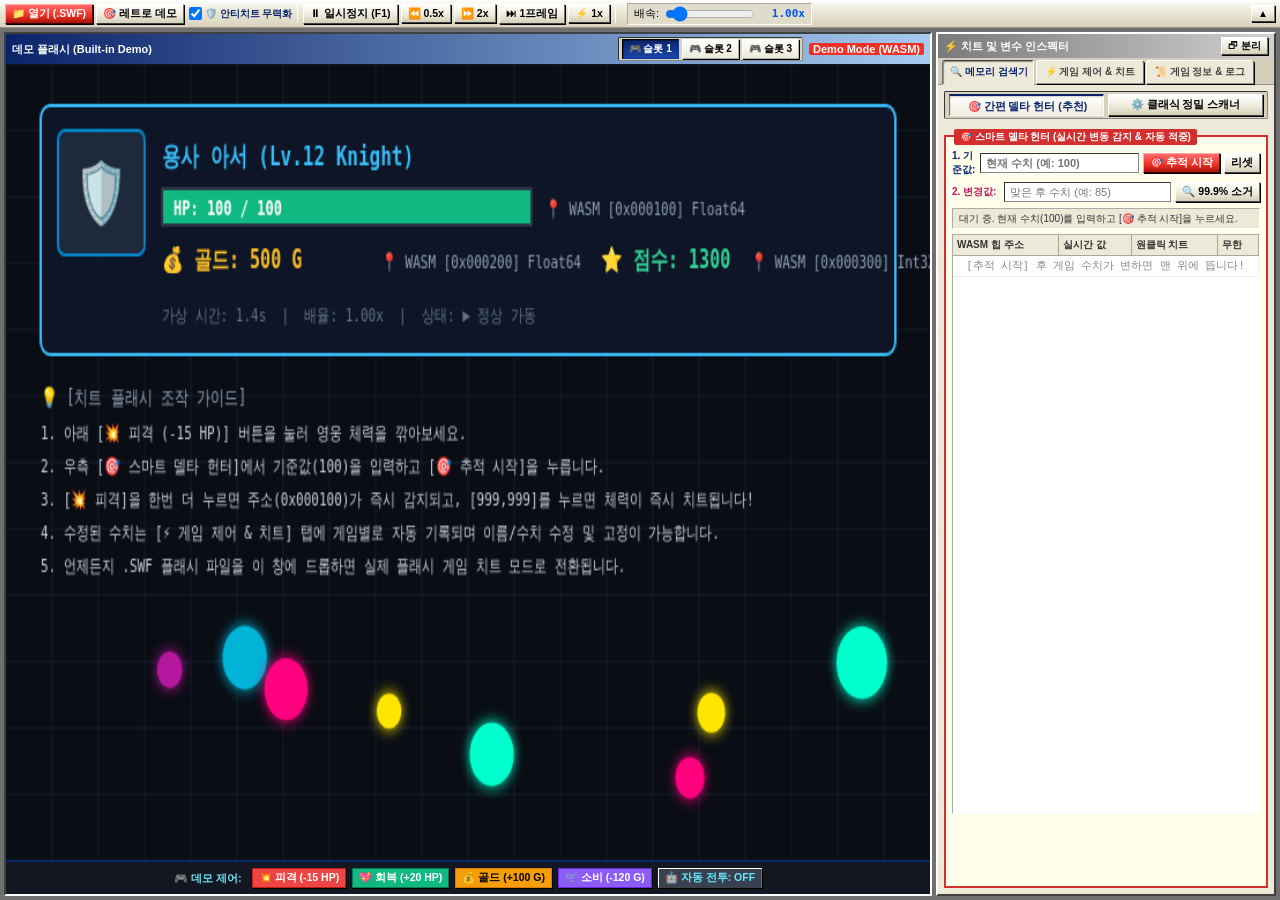
<file: index.html>
<!DOCTYPE html>
<html lang="ko">
<head>
  <meta charset="UTF-8">
  <meta name="viewport" content="width=device-width, initial-scale=1.0">
  <title>치트 플래시 (Cheat Flash) v1.0.0 - 플래시 치트 & 스피드 조절 플레이어</title>
  <link rel="icon" type="image/x-icon" href="favicon.ico">
  <link rel="icon" type="image/png" href="icon.png">
  
  <!-- Step 1: Virtual Clock Rig installed before Ruffle initialization -->
  <script src="virtual_clock.js"></script>

  <!-- Step 2: Offline-First Ruffle WebAssembly Engine (Local Bundle with CDN Fallback) -->
  <script src="ruffle/ruffle.js" onerror="console.warn('[Ruffle] Local bundle not found, using CDN fallback'); var s = document.createElement('script'); s.src = 'https://unpkg.com/@ruffle-rs/ruffle'; document.head.appendChild(s);"></script>

  <!-- Linked Retro Stylesheet with Cache Busting -->
  <link rel="stylesheet" href="style.css?v=2.2.0">

</head>
<body>

  <!-- Flash Player Authentic Right-Click Context Menu -->
  <div class="retro-context-menu" id="flash-context-menu" style="display: none; position: fixed; z-index: 10000;">
    <div class="context-menu-item" onclick="Harness.toggleToolbarCheckbox()">
      <input type="checkbox" id="flash-ctx-chk-toolbar" checked style="cursor: pointer;" onclick="event.stopPropagation(); Harness.toggleToolbar(this.checked); Harness.hideFlashContextMenu(); Harness.hideContextMenu();">
      <label for="flash-ctx-chk-toolbar" style="cursor: pointer;">상단 툴바 표시 (T)</label>
    </div>
    <div class="context-menu-item" onclick="Harness.toggleUndockInspector()">
      <span id="flash-ctx-label-undock">🗗 인스펙터 창 분리 (Undock)</span>
    </div>
    <div class="context-menu-divider"></div>
    <div class="context-menu-item" onclick="Harness.flashZoom(1.25)">
      <span>🔍 확대 (Zoom In)</span>
    </div>
    <div class="context-menu-item" onclick="Harness.flashZoom(0.8)">
      <span>🔍 축소 (Zoom Out)</span>
    </div>
    <div class="context-menu-item" onclick="Harness.flashZoom(1.0)">
      <span>100% 원래 크기 (100%)</span>
    </div>
    <div class="context-menu-divider"></div>
    <div class="context-menu-item" onclick="Harness.togglePause()">
      <span>▶ 재생 / 일시정지 (F1)</span>
    </div>
    <div class="context-menu-item" onclick="Harness.flashRewind()">
      <span>⏮ 되감기 (Rewind)</span>
    </div>
    <div class="context-menu-item" onclick="Harness.stepFrame()">
      <span>⏭ 1프레임 전진 (F4)</span>
    </div>
    <div class="context-menu-divider"></div>
    <div class="context-menu-item" onclick="Harness.setFlashQuality('high')">
      <span>품질: 높음 (High)</span>
      <span id="chk-quality-high">✔</span>
    </div>
    <div class="context-menu-item" onclick="Harness.setFlashQuality('medium')">
      <span>품질: 중간 (Medium)</span>
      <span id="chk-quality-med" style="display:none;">✔</span>
    </div>
    <div class="context-menu-item" onclick="Harness.setFlashQuality('low')">
      <span>품질: 낮음 (Low)</span>
      <span id="chk-quality-low" style="display:none;">✔</span>
    </div>
    <div class="context-menu-divider"></div>
    <div class="context-menu-item" onclick="Harness.toggleFullscreen()">
      <span>⛶ 전체 화면 (Full Screen)</span>
    </div>
    <div class="context-menu-divider"></div>
    <div class="context-menu-item" onclick="alert('Adobe Flash Player 9 (Ruffle Universal Runtime v2.0)\n\n안티치트 무력화 가드 및 가상 클록 가속 엔진이 정상 구동 중입니다.')">
      <span>ℹ️ Adobe Flash Player 9 정보...</span>
    </div>
  </div>

  <!-- App Shell Custom Context Menu (Toolbar / Frame Options) -->
  <div class="retro-context-menu" id="retro-context-menu" style="display: none; position: fixed; z-index: 10000;">
    <div class="context-menu-item" onclick="Harness.toggleToolbarCheckbox()">
      <input type="checkbox" id="ctx-chk-toolbar" checked style="cursor: pointer;" onclick="event.stopPropagation(); Harness.toggleToolbar(this.checked);">
      <label for="ctx-chk-toolbar" style="cursor: pointer;">상단 툴바 표시 (T)</label>
    </div>
    <div class="context-menu-item" onclick="Harness.toggleUndockInspector()">
      <span id="ctx-label-undock">🗗 인스펙터 창 분리 (Undock)</span>
    </div>
    <div class="context-menu-divider"></div>
    <div class="context-menu-item" onclick="Harness.togglePause()">
      <span>⏸ 일시정지 / 재개 (F1)</span>
    </div>
    <div class="context-menu-item" onclick="Harness.setSpeed(1.0)">
      <span>⚡ 정상 배속 1.0x (F5)</span>
    </div>
    <div class="context-menu-divider"></div>
    <div class="context-menu-item" onclick="document.getElementById('file-input').click()">
      <span>📁 플래시 열기 (.SWF)</span>
    </div>
  </div>

  <!-- Classic WinXP/2000s Toolbar -->
  <div class="classic-toolbar">
    <input type="file" id="file-input" accept=".swf" style="display: none;" onchange="handleFileSelect(event)">
    <button class="btn-classic btn-flash-primary" onclick="document.getElementById('file-input').click()">
      📁 열기 (.SWF)
    </button>
    <button class="btn-classic" onclick="Harness.startSandboxDemo()">
      🎯 레트로 데모
    </button>

    <label style="display: inline-flex; align-items: center; gap: 3px; font-size: 10px; margin-left: 2px; color: #0A246A; font-weight: bold; cursor: pointer; white-space: nowrap;" title="SWF 로드 시 바이트코드를 파싱하여 confereNDS 등 안티치트 검증 함수를 자동으로 무력화합니다.">
      <input type="checkbox" id="auto-disarm-check" checked> 🛡️ 안티치트 무력화
    </label>

    <div class="separator"></div>

    <!-- Smart Function Keys (F1 ~ F5) Controls -->
    <button id="btn-pause" class="btn-classic" onclick="Harness.togglePause()">
      ⏸ 일시정지 (F1)
    </button>
    <button class="btn-classic" onclick="Harness.setSpeed(0.5)">
      ⏪ 0.5x
    </button>
    <button class="btn-classic" onclick="Harness.setSpeed(2.0)">
      ⏩ 2x
    </button>
    <button class="btn-classic" onclick="Harness.stepFrame()">
      ⏭ 1프레임
    </button>
    <button class="btn-classic" onclick="Harness.setSpeed(1.0)">
      ⚡ 1x
    </button>

    <div class="separator"></div>

    <div class="speed-control-group">
      <span>배속:</span>
      <input type="range" id="speed-slider" class="speed-slider" min="0.1" max="10.0" step="0.1" value="1.0" oninput="Harness.setSpeed(parseFloat(this.value))">
      <span id="speed-label" class="speed-badge">1.00x</span>
    </div>

    <!-- Toolbar Folding Quick Button (Icon Only, Same Row) -->
    <button class="btn-classic" style="margin-left: auto; padding: 2px 6px; font-size: 10px; min-width: 22px; justify-content: center;" onclick="Harness.toggleToolbar(false)" title="상단 툴바 접기 (우클릭 또는 상단 바에서 복원)">
      ▲
    </button>
  </div>

  <!-- Workspace Container: Flash Screen + Inspector Dock -->
  <div class="workspace-container">
    
    <!-- Viewport Panel (Left/Center) -->
    <div class="viewport-panel" id="viewport-container">
      <div class="viewport-header" id="viewport-header" style="display: flex; align-items: center; justify-content: space-between;">
        <span id="current-game-title" style="flex: 1; overflow: hidden; text-overflow: ellipsis; white-space: nowrap; margin-right: 8px;">Macromedia Flash Player - [Built-in Retro Demo Mode]</span>
        <!-- Multi-Game Slot Sessions -->
        <div class="game-slot-bar" style="display: inline-flex; gap: 3px; align-items: center;">
          <button class="btn-classic game-slot-btn active" id="slot-btn-0" onclick="Harness.switchGameSlot(0)" title="게임 세션 슬롯 1" style="padding: 1px 6px; font-size: 10px; font-weight: bold;">🎮 슬롯 1</button>
          <button class="btn-classic game-slot-btn" id="slot-btn-1" onclick="Harness.switchGameSlot(1)" title="게임 세션 슬롯 2" style="padding: 1px 6px; font-size: 10px;">🎮 슬롯 2</button>
          <button class="btn-classic game-slot-btn" id="slot-btn-2" onclick="Harness.switchGameSlot(2)" title="게임 세션 슬롯 3" style="padding: 1px 6px; font-size: 10px;">🎮 슬롯 3</button>
        </div>
        <div style="display: flex; gap: 6px; align-items: center; margin-left: 6px;">
          <button class="btn-classic" id="btn-restore-toolbar" style="display:none; padding: 1px 5px; font-size: 10px; min-width: 22px; justify-content: center;" onclick="Harness.toggleToolbar(true)" title="상단 툴바 펼치기">▼</button>
          <span id="game-status-badge" class="status-badge">Demo Active</span>
        </div>
      </div>

      <div class="viewport-content" id="player-viewport">
        <!-- Ruffle Player or Canvas Demo dynamically injected here -->
      </div>

      <!-- Drag & Drop Visual Overlay Zone -->
      <div class="drop-overlay" id="drop-zone">
        <div class="drop-icon">⚡ [Flash .SWF]</div>
        <div style="font-size: 14px; font-weight: bold;">여기에 .SWF 플래시 파일을 드롭하면 즉시 실행됩니다!</div>
        <div style="color: #aaa; margin-top: 4px;">가상 클록 훅 및 치트 하네스가 자동 마운트됩니다. (우클릭: 플래시 전체 메뉴 지원)</div>
      </div>
    </div>

    <!-- Inspector Panel (Right) -->
    <div class="inspector-panel" id="inspector-panel">
      <div class="inspector-header" id="inspector-drag-handle" title="창 분리 버튼을 누르면 독립 윈도우 창으로 떨어져 화면 밖으로 이동할 수 있습니다">
        <span>⚡ 치트 및 변수 인스펙터</span>
        <button id="btn-undock" class="btn-classic" style="padding: 1px 6px; font-size: 10px;" onclick="Harness.toggleUndockInspector()">🗗 분리</button>
      </div>

      <!-- Inspector Tabs Header -->
      <div class="inspector-tabs">
        <button class="inspector-tab active btn-classic" id="tab-btn-scanner" onclick="Harness.switchTab('scanner')">🔍 메모리 검색기</button>
        <button class="inspector-tab btn-classic" id="tab-btn-cheats" onclick="Harness.switchTab('cheats')">⚡ 게임 제어 & 치트</button>
        <button class="inspector-tab btn-classic" id="tab-btn-logs" onclick="Harness.switchTab('logs')">📜 게임 정보 & 로그</button>
      </div>

      <div class="inspector-body">
        
        <!-- [TAB 1] 메모리 검색기 (Sub-Segment Switch: Delta Hunter vs Precision Scanner) -->
        <div class="tab-page active" id="page-scanner" style="display: flex; flex-direction: column; flex: 1;">
          
          <!-- Mini Sub-Segment Switch Bar -->
          <div class="sub-segment-bar">
            <button class="btn-classic sub-segment-btn active" id="subseg-btn-hunter" onclick="Harness.switchScannerSubSegment('hunter')" title="수치 변동 감지 기반 초간편 치트 적중">
              🎯 간편 델타 헌터 (추천)
            </button>
            <button class="btn-classic sub-segment-btn" id="subseg-btn-scanner" onclick="Harness.switchScannerSubSegment('scanner')" title="클래식 치트엔진 방식 정밀/미지수 스캔">
              ⚙️ 클래식 정밀 스캐너
            </button>
          </div>

          <!-- [Sub-Segment 1] Smart Delta Hunter Panel -->
          <div class="sub-segment-panel" id="subseg-panel-hunter" style="display: flex;">
            <div class="group-box" style="border: 2px solid #D32F2F; background: #FFFEEB; flex: 1; display: flex; flex-direction: column;">
              <div class="group-title" style="background: #D32F2F; color: #FFF; padding: 1px 6px; border-radius: 2px;">
                🎯 스마트 델타 헌터 (실시간 변동 감지 & 자동 적중)
              </div>
              
              <!-- Step 1: Baseline Lock-on -->
              <div style="margin-top: 6px; display: flex; gap: 4px; align-items: center;">
                <span style="font-weight: bold; color: #0A246A; font-size: 10px; width: 48px;">1. 기준값:</span>
                <input type="number" id="hunter-base-input" placeholder="현재 수치 (예: 100)" 
                       style="flex: 1; padding: 3px 5px; font-weight: bold; font-size: 11px; border: 1px inset #888;"
                       onkeydown="if(event.key === 'Enter') Harness.startDeltaHunting(this.value)">
                <button class="btn-classic btn-flash-primary" style="font-weight: bold;" onclick="Harness.startDeltaHunting(document.getElementById('hunter-base-input').value)">
                  🎯 추적 시작
                </button>
                <button class="btn-classic" onclick="Harness.resetDeltaHunter()">리셋</button>
              </div>

              <!-- Step 2: Next Pruning -->
              <div style="margin-top: 5px; display: flex; gap: 4px; align-items: center;">
                <span style="font-weight: bold; color: #C2185B; font-size: 10px; width: 48px;">2. 변경값:</span>
                <input type="number" id="hunter-next-input" placeholder="맞은 후 수치 (예: 85)" 
                       style="flex: 1; padding: 3px 5px; font-size: 11px; border: 1px inset #888;"
                       onkeydown="if(event.key === 'Enter') Harness.pruneByNextValue(this.value)">
                <button class="btn-classic" style="font-weight: bold;" onclick="Harness.pruneByNextValue(document.getElementById('hunter-next-input').value)">
                  🔍 99.9% 소거
                </button>
              </div>

              <!-- Live Surveillance Status Badge -->
              <div id="hunter-status-msg" style="margin-top: 6px; padding: 3px 6px; background: #ECE9D8; border: 1px inset #fff; font-size: 10px; color: #333; line-height: 1.3;">
                대기 중. 현재 수치(100)를 입력하고 [🎯 추적 시작]을 누르세요.
              </div>

              <!-- Dynamic Results Table (Expanded to 400px+ height!) -->
              <div class="var-table-container" style="flex: 1; min-height: 400px; max-height: 580px; margin-top: 5px;">
                <table class="var-table">
                  <thead>
                    <tr>
                      <th>WASM 힙 주소</th>
                      <th>실시간 값</th>
                      <th>원클릭 치트</th>
                      <th title="WASM 힙 메모리 영구 고정">무한</th>
                    </tr>
                  </thead>
                  <tbody id="delta-hunter-tbody">
                    <tr><td colspan="4" style="text-align:center; color:#888;">[추적 시작] 후 게임 수치가 변하면 맨 위에 뜹니다!</td></tr>
                  </tbody>
                </table>
              </div>
            </div>
          </div>

          <!-- [Sub-Segment 2] Classic Precision Value Scanner Panel -->
          <div class="sub-segment-panel" id="subseg-panel-scanner" style="display: none;">
            <div class="group-box" style="flex: 1; display: flex; flex-direction: column;">
              <div class="group-title">⚙️ 클래식 정밀 스캐너 (Value Scanner & 미지수 스캔)</div>
              <div style="display: flex; gap: 4px; margin-top: 4px; align-items: center;">
                <input type="number" id="scan-val-input" placeholder="수치 입력 (빈칸은 미지수 스캔)" style="flex: 1; padding: 2px 4px; border: 1px inset #888;">
                <button class="btn-classic btn-flash-primary" style="font-weight:bold;" onclick="Harness.runFirstScan(document.getElementById('scan-val-input').value)">1차 스캔</button>
                <button class="btn-classic" onclick="Harness.resetScanner()">리셋</button>
              </div>
              <div style="display: flex; gap: 4px; margin-top: 4px; align-items: center;">
                <select id="scan-type-select" style="flex: 1; padding: 1px; font-size: 10px;">
                  <option value="unchanged">변하지 않음 (Unchanged - 노이즈 소거)</option>
                  <option value="decreased">감소한 값 (Decreased - 소모/피격)</option>
                  <option value="increased">증가한 값 (Increased - 획득/회복)</option>
                  <option value="changed">변한 값 (Changed)</option>
                  <option value="exact">정확히 일치하는 값 (Exact)</option>
                </select>
                <button class="btn-classic" style="font-weight:bold;" onclick="Harness.runNextScan(document.getElementById('scan-type-select').value, document.getElementById('scan-val-input').value)">차기 스캔</button>
              </div>
              <!-- Dynamic Results Table (Expanded to 400px+ height!) -->
              <div class="var-table-container" style="flex: 1; min-height: 400px; max-height: 580px; margin-top: 4px;">
                <table class="var-table">
                  <thead>
                    <tr>
                      <th>주소</th>
                      <th>실시간 값</th>
                      <th>이전 값</th>
                      <th>조작</th>
                    </tr>
                  </thead>
                  <tbody id="scanner-tbody">
                    <tr><td colspan="4" style="text-align:center; color:#888;">스캔 대기 중 (숫자 입력 또는 빈칸으로 [1차 스캔])</td></tr>
                  </tbody>
                </table>
              </div>
            </div>
          </div>
        </div>

        <!-- [TAB 2] 게임 제어 & 치트 (Telemetry + Cheat Records Table) -->
        <div class="tab-page" id="page-cheats" style="display: none;">
          <!-- Telemetry Group -->
          <div class="group-box">
            <div class="group-title">⏱️ 시간 왜곡 텔레메트리 (Telemetry)</div>
            <table style="width: 100%; font-size: 10.5px; line-height: 1.6;">
              <tr>
                <td>가상 게임 시간 (V-Time):</td>
                <td style="text-align: right; font-weight: bold; color: #0A246A;" id="metric-vtime">0.00s</td>
              </tr>
              <tr>
                <td>실제 경과 시간 (R-Time):</td>
                <td style="text-align: right; color: #555;" id="metric-rtime">0.00s</td>
              </tr>
              <tr>
                <td>시간 왜곡 배율 (Scale):</td>
                <td style="text-align: right; font-weight: bold; color: #EE3124;" id="metric-scale">1.00x</td>
              </tr>
              <tr>
                <td>엔진 주사율 (FPS):</td>
                <td style="text-align: right; font-weight: bold; color: #008800;" id="metric-fps">60 FPS</td>
              </tr>
            </table>
          </div>

          <!-- Cheat Memory Table & Active Cheat Book -->
          <div class="group-box" style="flex: 1; display: flex; flex-direction: column;">
            <div class="group-title" style="display: flex; justify-content: space-between; align-items: center; width: 95%;">
              <span>📋 치트 메모리 조작 북 (Cheat Table)</span>
              <div style="display: flex; gap: 8px; font-size: 10px;">
                <span style="cursor: pointer; color: #0A246A; text-decoration: underline;" onclick="Harness.exportCheatTable()" title="치트 테이블을 JSON 파일로 내보냅니다">💾 내보내기</span>
                <span style="cursor: pointer; color: #0A246A; text-decoration: underline;" onclick="document.getElementById('cheat-file-input').click()" title="치트 JSON 파일을 불러옵니다">📂 불러오기</span>
                <span style="cursor: pointer; color: #0A246A; text-decoration: underline;" onclick="Harness.promptAddCustomCheatRecord()">+ 주소 등록</span>
              </div>
            </div>
            <input type="file" id="cheat-file-input" accept=".json" style="display: none;" onchange="Harness.importCheatTableFile(event)">
            <div style="font-size: 10px; color: #555; margin: 4px 0 2px 0;">
              메모리 검색기에서 편집된 모든 수치가 게임별로 자동 기록되며, 수치 수정/고정(Freeze)/이름 변경/내보내기가 가능합니다.
            </div>
            <div class="var-table-container" style="flex: 1; min-height: 340px; max-height: 560px; margin-top: 4px;">
              <table class="var-table">
                <thead>
                  <tr>
                    <th>게임 / 치트 이름</th>
                    <th>메모리 주소</th>
                    <th>실시간 수치</th>
                    <th>조작</th>
                    <th title="수치 무한 고정">고정</th>
                    <th>삭제</th>
                  </tr>
                </thead>
                <tbody id="cheat-records-tbody">
                  <tr><td colspan="6" style="text-align:center; color:#888;">아직 편집된 수치가 없습니다. [🔍 메모리 검색기]에서 수치를 수정하면 여기에 자동 등록됩니다!</td></tr>
                </tbody>
                <!-- Hidden compat tbody for backward test compatibility -->
                <tbody id="blackboard-tbody" style="display:none;"></tbody>
              </table>
            </div>
          </div>
        </div>

        <!-- [TAB 3] 게임 정보 & 로그 (Console Logs + Engine Info + Shortcuts Guide) -->
        <div class="tab-page" id="page-logs" style="display: none;">
          <!-- Game & Engine Info -->
          <div class="group-box">
            <div class="group-title">ℹ️ 런타임 엔진 상태</div>
            <table style="width: 100%; font-size: 10.5px; line-height: 1.6;">
              <tr>
                <td>플래시 에뮬레이터:</td>
                <td style="text-align: right; font-weight: bold; color: #0A246A;">Ruffle WebAssembly</td>
              </tr>
              <tr>
                <td>시간 왜곡 훅:</td>
                <td style="text-align: right; color: #008800; font-weight: bold;">Active (Audio+RAF)</td>
              </tr>
              <tr>
                <td>안티치트 무력화:</td>
                <td style="text-align: right; color: #D32F2F; font-weight: bold;">confereNDS 패치 장착</td>
              </tr>
            </table>
          </div>

          <!-- Activity & Hook Logs -->
          <div class="group-box">
            <div class="group-title">📜 하네스 로그 콘솔</div>
            <div class="log-box" id="cheat-console-logs" style="height: 260px; min-height: 200px;"></div>
          </div>

          <!-- Shortcuts & Interaction Guide -->
          <div class="group-box">
            <div class="group-title">⌨️ 단축키 및 제스처 안내</div>
            <div style="font-size: 10px; line-height: 1.6; color: #333;">
              <div>• <b>게임 화면 우클릭</b>: 플래시 전용 우클릭 메뉴 (확대, 축소, 100%, 재생, 되감기 등)</div>
              <div>• <b>F1</b>: 일시정지 / 게임 재개</div>
              <div>• <b>F2 / F3</b>: 0.5x 슬로우모션 / 2.0x 고속 재생</div>
              <div>• <b>F4</b>: 1프레임 미세 전진 (16.6ms 정밀 이동)</div>
              <div>• <b>F5 / 0</b>: 1.0x 정상 배속 복귀</div>
              <div>• <b>[ / ]</b>: 0.25x 단위 미세 배속 조절</div>
            </div>
          </div>
        </div>

      </div>
    </div>
  </div>

  <!-- Hidden compat hook for test contract (status bar removed per user request) -->
  <span id="status-text" style="display:none;"></span>

  <!-- Step 3: Core Cheat Controller -->
  <script src="cheat_harness.js?v=2.2.0"></script>

  <script>
    // Initialize Harness on DOM Load
    window.addEventListener('DOMContentLoaded', () => {
      Harness.init();
      setupDragAndDrop();
      setupFKeyInterlock();
    });

    // File input handler
    function handleFileSelect(e) {
      const file = e.target.files[0];
      if (file) {
        Harness.loadSwfFile(file);
      }
    }

    // Drag & Drop Setup
    function setupDragAndDrop() {
      const viewport = document.getElementById('viewport-container');
      const dropZone = document.getElementById('drop-zone');

      viewport.addEventListener('dragover', (e) => {
        e.preventDefault();
        dropZone.classList.add('drag-over');
      });

      viewport.addEventListener('dragleave', (e) => {
        if (!viewport.contains(e.relatedTarget)) {
          dropZone.classList.remove('drag-over');
        }
      });

      viewport.addEventListener('drop', (e) => {
        e.preventDefault();
        dropZone.classList.remove('drag-over');

        const files = e.dataTransfer.files;
        if (files.length > 0) {
          const file = files[0];
          if (file.name.toLowerCase().endsWith('.swf')) {
            Harness.loadSwfFile(file);
          } else {
            alert('플래시 파일(.swf)만 로드할 수 있습니다.');
          }
        }
      });
    }

    // F1 ~ F5 Function Key Interlock (Preserves game's Space/Arrow keys!)
    function setupFKeyInterlock() {
      window.addEventListener('keydown', (e) => {
        switch (e.key) {
          case 'F1':
            e.preventDefault();
            Harness.togglePause();
            break;
          case 'F2':
            e.preventDefault();
            Harness.setSpeed(0.5);
            break;
          case 'F3':
            e.preventDefault();
            Harness.setSpeed(2.0);
            break;
          case 'F4':
            e.preventDefault();
            Harness.stepFrame();
            break;
          case 'F5':
            e.preventDefault();
            Harness.setSpeed(1.0);
            break;
        }
      }, true);
    }
  </script>
</body>
</html>
</file>
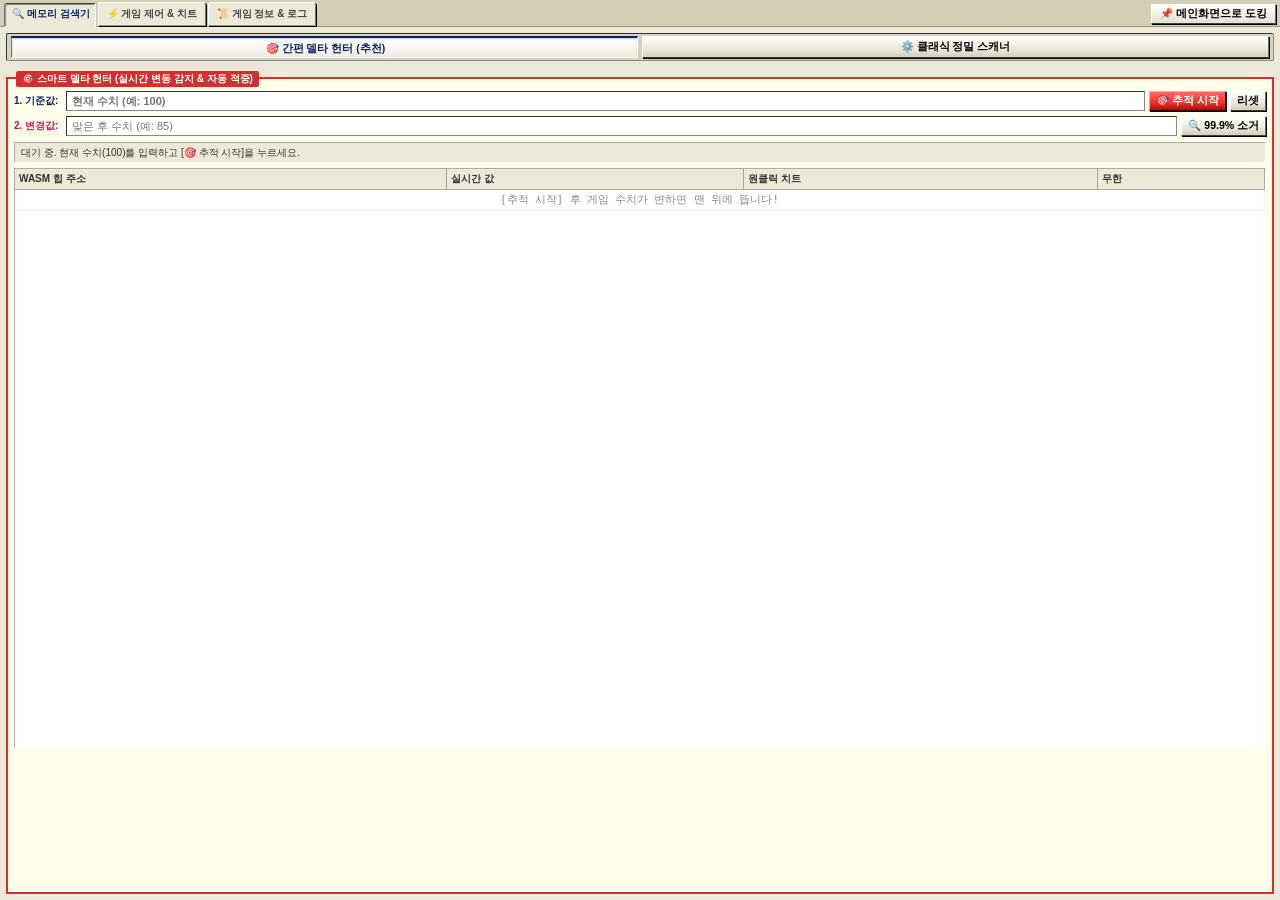
<file: inspector.html>
<!DOCTYPE html>
<html lang="ko">
<head>
  <meta charset="UTF-8">
  <meta name="viewport" content="width=device-width, initial-scale=1.0">
  <title>치트 플래시 - 치트 및 변수 인스펙터</title>
  <link rel="icon" type="image/x-icon" href="favicon.ico">
  <link rel="icon" type="image/png" href="icon.png">
  <link rel="stylesheet" href="style.css?v=2.2.0">
  <style>
    body {
      background-color: var(--win-bg);
      color: var(--text-main);
      height: 100vh;
      display: flex;
      flex-direction: column;
      overflow: hidden;
      margin: 0;
      padding: 0;
    }
    .inspector-window-body {
      flex: 1;
      display: flex;
      flex-direction: column;
      overflow: hidden;
    }
  </style>
</head>
<body>

  <div class="inspector-window-body">
    <!-- Inspector Tabs Header with Inline Dock Button -->
    <div class="inspector-tabs" style="display: flex; align-items: center; padding-right: 4px;">
      <button class="inspector-tab active btn-classic" id="tab-btn-scanner" onclick="switchTab('scanner')">🔍 메모리 검색기</button>
      <button class="inspector-tab btn-classic" id="tab-btn-cheats" onclick="switchTab('cheats')">⚡ 게임 제어 & 치트</button>
      <button class="inspector-tab btn-classic" id="tab-btn-logs" onclick="switchTab('logs')">📜 게임 정보 & 로그</button>
      <button class="btn-classic" style="margin-left: auto; padding: 2px 8px; font-size: 10.5px; font-weight: bold; background: linear-gradient(to bottom, #FFFFFF 0%, #E3E0D1 100%);" onclick="dockBack()" title="메인 화면으로 패널을 다시 도킹합니다">📌 메인화면으로 도킹</button>
    </div>

    <div class="inspector-body">
      
      <!-- [TAB 1] 메모리 검색기 (Sub-Segment Switch: Delta Hunter vs Precision Scanner) -->
      <div class="tab-page active" id="page-scanner" style="display: flex; flex-direction: column; flex: 1;">
        <!-- Mini Sub-Segment Switch Bar -->
        <div class="sub-segment-bar">
          <button class="btn-classic sub-segment-btn active" id="subseg-btn-hunter" onclick="switchScannerSubSegment('hunter')" title="수치 변동 감지 기반 초간편 치트 적중">
            🎯 간편 델타 헌터 (추천)
          </button>
          <button class="btn-classic sub-segment-btn" id="subseg-btn-scanner" onclick="switchScannerSubSegment('scanner')" title="클래식 치트엔진 방식 정밀/미지수 스캔">
            ⚙️ 클래식 정밀 스캐너
          </button>
        </div>

        <!-- [Sub-Segment 1] Smart Delta Hunter Panel -->
        <div class="sub-segment-panel" id="subseg-panel-hunter" style="display: flex;">
          <div class="group-box" style="border: 2px solid #D32F2F; background: #FFFEEB; flex: 1; display: flex; flex-direction: column;">
            <div class="group-title" style="background: #D32F2F; color: #FFF; padding: 1px 6px; border-radius: 2px;">
              🎯 스마트 델타 헌터 (실시간 변동 감지 & 자동 적중)
            </div>
            
            <!-- Step 1: Baseline Lock-on -->
            <div style="margin-top: 6px; display: flex; gap: 4px; align-items: center;">
              <span style="font-weight: bold; color: #0A246A; font-size: 10px; width: 48px;">1. 기준값:</span>
              <input type="number" id="hunter-base-input" placeholder="현재 수치 (예: 100)" 
                     style="flex: 1; padding: 3px 5px; font-weight: bold; font-size: 11px; border: 1px inset #888;"
                     onkeydown="if(event.key === 'Enter') delegateCall('startDeltaHunting', this.value)">
              <button class="btn-classic btn-flash-primary" style="font-weight: bold;" onclick="delegateCall('startDeltaHunting', document.getElementById('hunter-base-input').value)">
                🎯 추적 시작
              </button>
              <button class="btn-classic" onclick="delegateCall('resetDeltaHunter')">리셋</button>
            </div>

            <!-- Step 2: Next Pruning -->
            <div style="margin-top: 5px; display: flex; gap: 4px; align-items: center;">
              <span style="font-weight: bold; color: #C2185B; font-size: 10px; width: 48px;">2. 변경값:</span>
              <input type="number" id="hunter-next-input" placeholder="맞은 후 수치 (예: 85)" 
                     style="flex: 1; padding: 3px 5px; font-size: 11px; border: 1px inset #888;"
                     onkeydown="if(event.key === 'Enter') delegateCall('pruneByNextValue', this.value)">
              <button class="btn-classic" style="font-weight: bold;" onclick="delegateCall('pruneByNextValue', document.getElementById('hunter-next-input').value)">
                🔍 99.9% 소거
              </button>
            </div>

            <!-- Live Surveillance Status Badge -->
            <div id="hunter-status-msg" style="margin-top: 6px; padding: 3px 6px; background: #ECE9D8; border: 1px inset #fff; font-size: 10px; color: #333; line-height: 1.3;">
              대기 중. 현재 수치(100)를 입력하고 [🎯 추적 시작]을 누르세요.
            </div>

            <!-- Dynamic Results Table (Expanded to 400px+ height!) -->
            <div class="var-table-container" style="flex: 1; min-height: 400px; max-height: 580px; margin-top: 5px;">
              <table class="var-table">
                <thead>
                  <tr>
                    <th>WASM 힙 주소</th>
                    <th>실시간 값</th>
                    <th>원클릭 치트</th>
                    <th title="WASM 힙 메모리 영구 고정">무한</th>
                  </tr>
                </thead>
                <tbody id="delta-hunter-tbody">
                  <tr><td colspan="4" style="text-align:center; color:#888;">[추적 시작] 후 게임 수치가 변하면 맨 위에 뜹니다!</td></tr>
                </tbody>
              </table>
            </div>
          </div>
        </div>

        <!-- [Sub-Segment 2] Classic Precision Value Scanner Panel -->
        <div class="sub-segment-panel" id="subseg-panel-scanner" style="display: none;">
          <div class="group-box" style="flex: 1; display: flex; flex-direction: column;">
            <div class="group-title">⚙️ 클래식 정밀 스캐너 (Value Scanner & 미지수 스캔)</div>
            <div style="display: flex; gap: 4px; margin-top: 4px; align-items: center;">
              <input type="number" id="scan-val-input" placeholder="수치 입력 (빈칸은 미지수 스캔)" style="flex: 1; padding: 2px 4px; border: 1px inset #888;">
              <button class="btn-classic btn-flash-primary" style="font-weight:bold;" onclick="delegateCall('runFirstScan', document.getElementById('scan-val-input').value)">1차 스캔</button>
              <button class="btn-classic" onclick="delegateCall('resetScanner')">리셋</button>
            </div>
            <div style="display: flex; gap: 4px; margin-top: 4px; align-items: center;">
              <select id="scan-type-select" style="flex: 1; padding: 1px; font-size: 10px;">
                <option value="unchanged">변하지 않음 (Unchanged - 노이즈 소거)</option>
                <option value="decreased">감소한 값 (Decreased - 소모/피격)</option>
                <option value="increased">증가한 값 (Increased - 획득/회복)</option>
                <option value="changed">변한 값 (Changed)</option>
                <option value="exact">정확히 일치하는 값 (Exact)</option>
              </select>
              <button class="btn-classic" style="font-weight:bold;" onclick="delegateCall('runNextScan', document.getElementById('scan-type-select').value, document.getElementById('scan-val-input').value)">차기 스캔</button>
            </div>
            <!-- Dynamic Results Table (Expanded to 400px+ height!) -->
            <div class="var-table-container" style="flex: 1; min-height: 400px; max-height: 580px; margin-top: 4px;">
              <table class="var-table">
                <thead>
                  <tr>
                    <th>주소</th>
                    <th>실시간 값</th>
                    <th>이전 값</th>
                    <th>조작</th>
                  </tr>
                </thead>
                <tbody id="scanner-tbody">
                  <tr><td colspan="4" style="text-align:center; color:#888;">스캔 대기 중 (숫자 입력 또는 빈칸으로 [1차 스캔])</td></tr>
                </tbody>
              </table>
            </div>
          </div>
        </div>
      </div>

      <!-- [TAB 2] 게임 제어 & 치트 (Telemetry + Cheat Records Table) -->
      <div class="tab-page" id="page-cheats" style="display: none;">
        <!-- Telemetry Group -->
        <div class="group-box">
          <div class="group-title">⏱️ 시간 왜곡 텔레메트리 (Telemetry)</div>
          <table style="width: 100%; font-size: 10.5px; line-height: 1.6;">
            <tr>
              <td>가상 게임 시간 (V-Time):</td>
              <td style="text-align: right; font-weight: bold; color: #0A246A;" id="metric-vtime">0.00s</td>
            </tr>
            <tr>
              <td>실제 경과 시간 (R-Time):</td>
              <td style="text-align: right; color: #555;" id="metric-rtime">0.00s</td>
            </tr>
            <tr>
              <td>시간 왜곡 배율 (Scale):</td>
              <td style="text-align: right; font-weight: bold; color: #EE3124;" id="metric-scale">1.00x</td>
            </tr>
            <tr>
              <td>엔진 주사율 (FPS):</td>
              <td style="text-align: right; font-weight: bold; color: #008800;" id="metric-fps">60 FPS</td>
            </tr>
          </table>
        </div>

        <!-- Cheat Memory Table & Active Cheat Book -->
        <div class="group-box" style="flex: 1; display: flex; flex-direction: column;">
          <div class="group-title" style="display: flex; justify-content: space-between; align-items: center; width: 95%;">
            <span>📋 치트 메모리 조작 북 (Cheat Table)</span>
            <div style="display: flex; gap: 8px; font-size: 10px;">
              <span style="cursor: pointer; color: #0A246A; text-decoration: underline;" onclick="delegateCall('exportCheatTable')" title="치트 테이블을 JSON 파일로 내보냅니다">💾 내보내기</span>
              <span style="cursor: pointer; color: #0A246A; text-decoration: underline;" onclick="document.getElementById('cheat-file-input').click()" title="치트 JSON 파일을 불러옵니다">📂 불러오기</span>
              <span style="cursor: pointer; color: #0A246A; text-decoration: underline;" onclick="delegateCall('promptAddCustomCheatRecord')">+ 주소 등록</span>
            </div>
          </div>
          <input type="file" id="cheat-file-input" accept=".json" style="display: none;" onchange="handleInspectorCheatFileSelect(event)">
          <div style="font-size: 10px; color: #555; margin: 4px 0 2px 0;">
            메모리 검색기에서 편집된 모든 수치가 게임별로 자동 기록되며, 수치 수정/고정(Freeze)/이름 변경/내보내기가 가능합니다.
          </div>
          <div class="var-table-container" style="flex: 1; min-height: 340px; max-height: 560px; margin-top: 4px;">
            <table class="var-table">
              <thead>
                <tr>
                  <th>게임 / 치트 이름</th>
                  <th>메모리 주소</th>
                  <th>실시간 수치</th>
                  <th>조작</th>
                  <th title="수치 무한 고정">고정</th>
                  <th>삭제</th>
                </tr>
              </thead>
              <tbody id="cheat-records-tbody">
                <tr><td colspan="6" style="text-align:center; color:#888;">아직 편집된 수치가 없습니다. [🔍 메모리 검색기]에서 수치를 수정하면 여기에 자동 등록됩니다!</td></tr>
              </tbody>
            </table>
          </div>
        </div>
      </div>

      <!-- [TAB 3] 게임 정보 & 로그 -->
      <div class="tab-page" id="page-logs" style="display: none;">
        <div class="group-box">
          <div class="group-title">ℹ️ 런타임 엔진 상태</div>
          <table style="width: 100%; font-size: 10.5px; line-height: 1.6;">
            <tr>
              <td>플래시 에뮬레이터:</td>
              <td style="text-align: right; font-weight: bold; color: #0A246A;">Ruffle WebAssembly</td>
            </tr>
            <tr>
              <td>시간 왜곡 훅:</td>
              <td style="text-align: right; color: #008800; font-weight: bold;">Active (Audio+RAF)</td>
            </tr>
            <tr>
              <td>안티치트 무력화:</td>
              <td style="text-align: right; color: #D32F2F; font-weight: bold;">confereNDS 패치 장착</td>
            </tr>
          </table>
        </div>

        <div class="group-box">
          <div class="group-title">📜 하네스 로그 콘솔</div>
          <div class="log-box" id="cheat-console-logs" style="height: 260px; min-height: 200px;"></div>
        </div>

        <div class="group-box">
          <div class="group-title">⌨️ 단축키 및 제스처 안내</div>
          <div style="font-size: 10px; line-height: 1.6; color: #333;">
            <div>• <b>게임 화면 우클릭</b>: 플래시 전용 우클릭 메뉴 (확대, 축소, 100%, 재생, 되감기 등)</div>
            <div>• <b>F1</b>: 일시정지 / 게임 재개</div>
            <div>• <b>F2 / F3</b>: 0.5x 슬로우모션 / 2.0x 고속 재생</div>
            <div>• <b>F4</b>: 1프레임 미세 전진 (16.6ms 정밀 이동)</div>
            <div>• <b>F5 / 0</b>: 1.0x 정상 배속 복귀</div>
            <div>• <b>[ / ]</b>: 0.25x 단위 미세 배속 조절</div>
          </div>
        </div>
      </div>

    </div>
  </div>

  <script>
    function getOpenerHarness() {
      if (window.opener && window.opener.Harness) {
        return window.opener.Harness;
      }
      return null;
    }

    function delegateCall(methodName, ...args) {
      const h = getOpenerHarness();
      if (h && typeof h[methodName] === 'function') {
        return h[methodName](...args);
      }
      console.warn('Opener Harness not available for:', methodName);
    }

    function switchScannerSubSegment(seg) {
      delegateCall('switchScannerSubSegment', seg);
      const isHunter = (seg === 'hunter');
      document.getElementById('subseg-btn-hunter')?.classList.toggle('active', isHunter);
      document.getElementById('subseg-btn-scanner')?.classList.toggle('active', !isHunter);
      const hp = document.getElementById('subseg-panel-hunter');
      const sp = document.getElementById('subseg-panel-scanner');
      if (hp) hp.style.display = isHunter ? 'flex' : 'none';
      if (sp) sp.style.display = !isHunter ? 'flex' : 'none';
    }

    function switchTab(tabName) {
      const tabs = ['scanner', 'cheats', 'logs'];
      tabs.forEach((name) => {
        const btn = document.getElementById(`tab-btn-${name}`);
        const page = document.getElementById(`page-${name}`);
        const isActive = (name === tabName);
        if (btn) {
          if (isActive) btn.classList.add('active');
          else btn.classList.remove('active');
        }
        if (page) {
          if (isActive) {
            page.classList.add('active');
            page.style.display = 'flex';
          } else {
            page.classList.remove('active');
            page.style.display = 'none';
          }
        }
      });
      const h = getOpenerHarness();
      if (h) h.activeTab = tabName;
    }

    function handleInspectorCheatFileSelect(event) {
      const file = event.target.files?.[0];
      if (!file) return;
      const reader = new FileReader();
      reader.onload = (e) => {
        try {
          const parsed = JSON.parse(e.target.result);
          delegateCall('importCheatTableData', parsed);
        } catch (err) {
          alert('치트 테이블 JSON 파싱 실패: ' + err.message);
        }
      };
      reader.readAsText(file);
      event.target.value = '';
    }

    function dockBack() {
      const h = getOpenerHarness();
      if (h) {
        h.dockInspector();
      }
      try {
        window.close();
      } catch (e) {}
    }

    window.addEventListener('DOMContentLoaded', () => {
      const h = getOpenerHarness();
      if (h) {
        h.bindInspectorWindow(window);
      }
    });

    window.addEventListener('beforeunload', () => {
      try {
        const geom = {
          screenX: window.screenX,
          screenY: window.screenY,
          width: window.outerWidth,
          height: window.outerHeight
        };
        localStorage.setItem('cheat_inspector_geom', JSON.stringify(geom));
      } catch (e) {}
      const h = getOpenerHarness();
      if (h) {
        h.onInspectorWindowClosed();
      }
    });
  </script>
</body>
</html>
</file>
<file: style.css>
/* ==========================================================================
   Retro Flash Player 2000s Classic Style
   Aesthetic: Macromedia / Adobe Flash Player 8/9 & WinXP/7 Classic Luna/Silver
   ========================================================================== */

:root {
  --win-bg: #ECE9D8;
  --win-btn: #ECE9D8;
  --win-btn-light: #FFFFFF;
  --win-btn-shadow: #707070;
  --win-btn-dark: #404040;
  --win-border-outer: #000000;
  --flash-red: #EE3124;
  --flash-dark-red: #A3120B;
  --screen-bg: #1A1A1A;
  --text-main: #000000;
  --text-muted: #555555;
  --status-bar-bg: #ECE9D8;
  --accent-cyan: #00E5FF;
  --accent-amber: #FFB300;
  --accent-green: #00C853;
}

* {
  box-sizing: border-box;
  margin: 0;
  padding: 0;
  user-select: none;
  font-family: 'Tahoma', 'Segoe UI', sans-serif;
  font-size: 11px;
}

body {
  background-color: var(--win-bg);
  color: var(--text-main);
  height: 100vh;
  display: flex;
  flex-direction: column;
  overflow: hidden;
}

/* Classic Menu Bar */
.classic-menubar {
  background: var(--win-bg);
  border-bottom: 1px solid #ACA899;
  display: flex;
  padding: 2px 4px;
  gap: 8px;
}

.menu-item {
  padding: 2px 6px;
  cursor: pointer;
}

.menu-item:hover {
  background-color: #316AC5;
  color: #FFFFFF;
}

/* Classic Toolbar */
.classic-toolbar {
  background: linear-gradient(to bottom, #FFFFFF 0%, #ECE9D8 40%, #D8D2BD 100%);
  border-bottom: 1px solid #999488;
  padding: 2px 5px;
  min-height: 28px;
  display: flex;
  align-items: center;
  gap: 3px;
  flex-wrap: nowrap;
  overflow-x: auto;
}

.btn-classic {
  background: linear-gradient(to bottom, #FFFFFF 0%, #ECE9D8 60%, #D4CEB8 100%);
  border-top: 1px solid #FFFFFF;
  border-left: 1px solid #FFFFFF;
  border-right: 1px solid var(--win-btn-shadow);
  border-bottom: 1px solid var(--win-btn-dark);
  padding: 2px 6px;
  font-size: 10.5px;
  font-weight: bold;
  color: #000000;
  cursor: pointer;
  display: inline-flex;
  align-items: center;
  gap: 3px;
  outline: none;
  box-shadow: 1px 1px 0px #000000;
  white-space: nowrap;
}

.btn-classic:hover {
  background: linear-gradient(to bottom, #FFFFFF 0%, #F5F3EB 60%, #E3DFD0 100%);
}

.btn-classic:active, .btn-classic.active {
  border-top: 1px solid var(--win-btn-dark);
  border-left: 1px solid var(--win-btn-shadow);
  border-right: 1px solid #FFFFFF;
  border-bottom: 1px solid #FFFFFF;
  background: #D8D2BD;
  padding: 3px 5px 1px 7px;
  box-shadow: inset 1px 1px 1px rgba(0,0,0,0.4);
}

.btn-flash-primary {
  background: linear-gradient(to bottom, #FF6B6B 0%, #EE3124 60%, #A3120B 100%);
  color: #FFFFFF;
  border-top: 1px solid #FFA8A8;
  border-left: 1px solid #FFA8A8;
  border-right: 1px solid #5A0804;
  border-bottom: 1px solid #380301;
}

.btn-flash-primary:hover {
  background: linear-gradient(to bottom, #FF8282 0%, #FA4032 60%, #B81810 100%);
}

.separator {
  width: 1px;
  height: 18px;
  background: #ACA899;
  border-right: 1px solid #FFFFFF;
  margin: 0 2px;
}

.speed-control-group {
  display: flex;
  align-items: center;
  gap: 6px;
  margin-left: 6px;
  background: #E0DCcb;
  padding: 2px 6px;
  border: 1px inset #fff;
}

.speed-slider {
  width: 90px;
  cursor: pointer;
}

.speed-badge {
  display: inline-block;
  min-width: 44px;
  font-family: 'Consolas', monospace;
  font-weight: bold;
  color: #0055EE;
  text-align: right;
}

/* Main Layout Splitter */
.workspace-container {
  flex: 1;
  display: flex;
  overflow: hidden;
  background: #707070;
  padding: 4px;
  gap: 4px;
}

/* Left / Main Viewport (Flash Stage) */
.viewport-panel {
  flex: 1;
  background: #000000;
  border-top: 2px solid #404040;
  border-left: 2px solid #404040;
  border-right: 2px solid #FFFFFF;
  border-bottom: 2px solid #FFFFFF;
  display: flex;
  flex-direction: column;
  position: relative;
  overflow: hidden;
}

.viewport-header {
  background: linear-gradient(to right, #0A246A 0%, #A6CAF0 100%);
  color: #FFFFFF;
  font-weight: bold;
  padding: 3px 6px;
  display: flex;
  justify-content: space-between;
  align-items: center;
}

.viewport-content {
  flex: 1;
  width: 100%;
  height: 100%;
  position: relative;
  display: flex;
  align-items: center;
  justify-content: center;
  background-color: var(--screen-bg);
}

/* Drop Overlay Zone */
.drop-overlay {
  position: absolute;
  top: 0;
  left: 0;
  right: 0;
  bottom: 0;
  background: rgba(0, 0, 0, 0.75);
  border: 3px dashed #EE3124;
  color: #FFFFFF;
  display: flex;
  flex-direction: column;
  align-items: center;
  justify-content: center;
  z-index: 100;
  pointer-events: none;
  opacity: 0;
  transition: opacity 0.15s ease-in-out;
}

.drop-overlay.drag-over {
  opacity: 1;
}

.drop-icon {
  font-size: 36px;
  margin-bottom: 10px;
}

.classic-toolbar.collapsed {
  display: none !important;
}
.classic-menubar.collapsed {
  display: none !important;
}

/* Retro Custom Context Menu (Right-Click Popup) */
.retro-context-menu {
  position: fixed;
  z-index: 10000;
  background: var(--win-bg);
  border-top: 1px solid #FFFFFF;
  border-left: 1px solid #FFFFFF;
  border-right: 1px solid var(--win-btn-dark);
  border-bottom: 1px solid var(--win-btn-dark);
  box-shadow: 2px 2px 6px rgba(0,0,0,0.4);
  padding: 2px;
  min-width: 190px;
  display: none;
}
.retro-context-menu.active {
  display: block;
}
.context-menu-item {
  padding: 4px 8px;
  display: flex;
  align-items: center;
  gap: 8px;
  cursor: pointer;
  font-size: 11px;
}
.context-menu-item:hover {
  background: #316AC5;
  color: #FFFFFF;
}
.context-menu-divider {
  height: 1px;
  background: #ACA899;
  border-bottom: 1px solid #FFFFFF;
  margin: 3px 1px;
}

/* Right / Sidebar Inspector (Cheats & Variables) */
.inspector-panel {
  width: 340px;
  background: var(--win-bg);
  border-top: 2px solid #FFFFFF;
  border-left: 2px solid #FFFFFF;
  border-right: 2px solid #404040;
  border-bottom: 2px solid #404040;
  display: flex;
  flex-direction: column;
  overflow: hidden;
  transition: width 0.1s ease;
}

/* Undocked / Detached Floating Window State */
.inspector-panel.undocked {
  position: fixed;
  top: 40px;
  right: 20px;
  width: 420px;
  height: 780px;
  max-height: 90vh;
  z-index: 5000;
  box-shadow: 0 10px 30px rgba(0, 0, 0, 0.6);
  border: 3px solid #0A246A;
  border-radius: 4px;
}

.inspector-panel.undocked .inspector-header {
  background: linear-gradient(to right, #0A246A 0%, #316AC5 100%);
  cursor: move;
}

.inspector-header {
  background: linear-gradient(to right, #7A7A7A 0%, #D0D0D0 100%);
  color: #FFFFFF;
  font-weight: bold;
  padding: 3px 6px;
  display: flex;
  justify-content: space-between;
  align-items: center;
}

/* Inspector Tabs */
.inspector-tabs {
  display: flex;
  background: #D4CEB8;
  border-bottom: 1px solid #999488;
  padding: 2px 4px 0 4px;
  gap: 2px;
}

.inspector-tab {
  padding: 4px 8px;
  background: #ECE9D8;
  border-top: 1px solid #FFFFFF;
  border-left: 1px solid #FFFFFF;
  border-right: 1px solid #707070;
  border-bottom: 1px solid #999488;
  cursor: pointer;
  font-size: 10px;
  font-weight: bold;
  color: #444;
  border-top-left-radius: 3px;
  border-top-right-radius: 3px;
  display: inline-flex;
  align-items: center;
  gap: 3px;
}

.inspector-tab:hover {
  background: #F5F3EB;
  color: #000;
}

.inspector-tab.active {
  background: var(--win-bg);
  color: #0A246A;
  border-bottom: 1px solid var(--win-bg);
  margin-bottom: -1px;
  padding-bottom: 5px;
}

.inspector-body {
  flex: 1;
  overflow-y: auto;
  padding: 6px;
  display: flex;
  flex-direction: column;
  gap: 6px;
}

.tab-page {
  display: none;
  flex-direction: column;
  gap: 6px;
}

.tab-page.active {
  display: flex;
}

/* Retro Group Box */
.group-box {
  border: 1px solid #ACA899;
  padding: 6px;
  position: relative;
  margin-top: 6px;
  background: #F4F2E8;
}

.group-title {
  position: absolute;
  top: -8px;
  left: 8px;
  background: var(--win-bg);
  padding: 0 4px;
  font-weight: bold;
  color: #0A246A;
  font-size: 10px;
}

.preset-grid {
  display: grid;
  grid-template-columns: 1fr 1fr;
  gap: 4px;
  margin-top: 4px;
}

/* Blackboard Variable Table */
.var-table-container {
  min-height: 140px;
  max-height: 360px;
  overflow-y: auto;
  border: 1px inset #FFFFFF;
  background: #FFFFFF;
}

.var-table {
  width: 100%;
  border-collapse: collapse;
}

.var-table th {
  background: #ECE9D8;
  border-bottom: 1px solid #ACA899;
  border-right: 1px solid #ACA899;
  padding: 3px 4px;
  text-align: left;
  font-size: 10px;
  color: #333;
}

.var-table td {
  padding: 3px 4px;
  border-bottom: 1px solid #EFEFEF;
  border-right: 1px solid #EFEFEF;
  font-family: 'Consolas', monospace;
  font-size: 10.5px;
}

.code-key {
  color: #003399;
  font-weight: bold;
}

.code-val {
  color: #B00020;
}

.btn-micro {
  padding: 1px 4px;
  font-size: 9px;
  background: #ECE9D8;
  border: 1px outset #fff;
  cursor: pointer;
}

.btn-micro:active {
  border: 1px inset #fff;
}

/* Console Logs */
.log-box {
  height: 90px;
  background: #000000;
  color: #00FF66;
  font-family: 'Consolas', monospace;
  font-size: 10px;
  padding: 4px;
  overflow-y: auto;
  border: 1px inset #888;
}

.log-line {
  line-height: 1.3;
}

.log-time {
  color: #888888;
}

/* Classic Status Bar */
.classic-statusbar {
  background: var(--status-bar-bg);
  border-top: 1px solid #ACA899;
  padding: 2px 4px;
  display: flex;
  gap: 4px;
}

.status-cell {
  border-top: 1px solid #808080;
  border-left: 1px solid #808080;
  border-right: 1px solid #FFFFFF;
  border-bottom: 1px solid #FFFFFF;
  padding: 1px 6px;
  font-size: 10px;
  color: #222222;
}

.status-main {
  flex: 1;
}

.status-badge {
  background: #EE3124;
  color: #FFFFFF;
  padding: 0 4px;
  font-weight: bold;
  border-radius: 2px;
}

.status-badge.active {
  background: #00A300;
}

/* Sandbox Interactive Control Bar (in Viewport) */
.sandbox-control-bar {
  display: flex;
  gap: 5px;
  padding: 6px;
  background: #2A2A2A;
  border-top: 1px solid #444;
  width: 100%;
  align-items: center;
  justify-content: center;
  flex-wrap: wrap;
}

/* Tab 1 Sub-Segment Toggle Bar (Delta Hunter vs Precision Scanner) */
.sub-segment-bar {
  display: flex;
  gap: 4px;
  margin-bottom: 4px;
  background: #D8D2BD;
  padding: 2px 4px;
  border: 1px inset #888888;
  border-radius: 2px;
}

.sub-segment-btn {
  flex: 1;
  font-weight: bold;
  padding: 3px 6px;
  font-size: 10.5px;
  justify-content: center;
  transition: all 0.1s ease;
}

.sub-segment-btn.active {
  background: linear-gradient(to bottom, #FFFFFF 0%, #F0EDE0 100%) !important;
  color: #0A246A !important;
  border-top: 2px solid #0A246A !important;
  box-shadow: inset 0 1px 2px rgba(0, 0, 0, 0.2) !important;
}

.sub-segment-panel {
  display: flex;
  flex-direction: column;
  flex: 1;
}

/* Multi-Game Slot Bar */
.game-slot-bar {
  display: inline-flex;
  gap: 3px;
  align-items: center;
  background: #D8D2BD;
  padding: 1px 3px;
  border: 1px inset #888888;
  border-radius: 2px;
}

.game-slot-btn {
  padding: 1px 6px;
  font-size: 10px;
  min-height: 20px;
  background: linear-gradient(to bottom, #FFFFFF 0%, #ECE9D8 100%);
  cursor: pointer;
  border: 1px outset #FFFFFF;
}

.game-slot-btn.active {
  background: linear-gradient(to bottom, #0A246A 0%, #1A44AA 100%) !important;
  color: #FFFFFF !important;
  border: 1px inset #051A4D !important;
  font-weight: bold;
}
</file>
